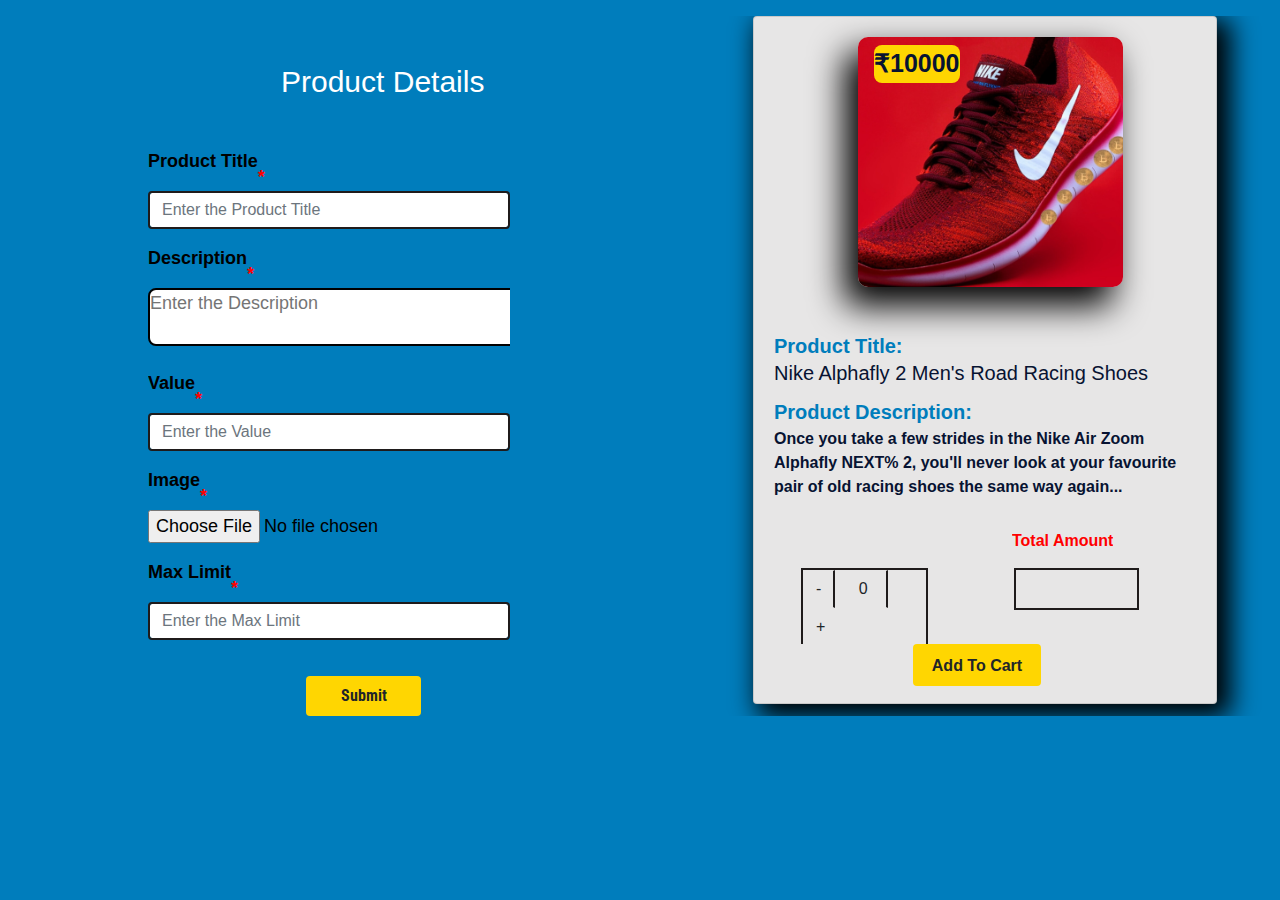
<file: index.html>
<!doctype html>
<html lang="en">
  <head>
    <!-- Required meta tags -->
    <meta charset="utf-8">
    <meta name="viewport" content="width=device-width, initial-scale=1, shrink-to-fit=no">
    <!-- Bootstrap CSS -->
    <link rel="stylesheet" href="assests/css/bootstrap.min.css">
    <link rel="stylesheet" href="assests/css/style.css">
    <!--FONT LINK-->
    <link href="https://fonts.googleapis.com/css2?family=Roboto+Condensed&display=swap" rel="stylesheet">
    <!--ICON LINK-->
    <link href="https://cdnjs.cloudflare.com/ajax/libs/font-awesome/6.4.2/css/all.min.css" rel="stylesheet"/>
    <!--AOS LINK-->
    <link rel="stylesheet" href="https://unpkg.com/aos@next/dist/aos.css" />
    <title>Product</title>
  </head>
  <body>
    <section id="product">
        <div class="whole container-fluid">
            <div class="row mt-3">
                <div class="col-sm-12 col-md-6 left-form pl-5 mt-5">
                    <h1 class="left-h mb-5">Product Details</h1>
                    <form>
                        <div class="form-group">
                          <label for="exampleFormControlInput1">Product Title</label><span style="color: red;" class="star">*</span>
                          <input type="text" class="form-control" id="producttitle" placeholder="Enter the Product Title" required>
                          <p id="producttitleerror" style="display: none;">Please Enter Product Title</p>
                          <P id="producttitlelenghterror" style="display: none;">Product Title must have atleast 10 characters</P>
                        </div>
                        <div class="form-group mt-3">
                          <label for="exampleFormControlInput1">Description</label><span style="color: red;" class="star">*</span><br>
                          <textarea placeholder="Enter the Description" id="description" class="left-description" required></textarea>
                          <p id="descriptionerror" style="display: none;">Please Enter description</p>
                          <P id="descriptionlenghterror" style="display: none;">description must have atleast 20 characters</P>
                        </div>
                        <div class="form-group mt-3">
                          <label for="exampleFormControlInput1">Value</label><span style="color: red;" class="star">*</span>
                          <input type="number" class="form-control" id="value" placeholder="Enter the Value" required>
                          <p id="valueerror" style="display: none;">Please Enter value</p>
                          <P id="valuelimiterror" style="display: none;">value must be a number</P>
                        </div>
                        <div class="form-group mt-3">
                            <label for="exampleFormControlInput1">Image</label><span style="color: red;" class="star">*</span>
                            <input type="file" class="form-control-file" id="productimg" onchange="imagechange(event)" required>
                        </div>
                        <div class="form-group mt-3">
                            <label for="exampleFormControlInput1">Max Limit</label><span style="color: red;" class="star">*</span>
                            <input type="number" class="form-control" id="limit" placeholder="Enter the Max Limit" required>
                            <p id="limiterror" style="display: none;">Please Enter Limit Value</p>
                            <P id="limitnumbererror" style="display: none;">value must be a number</P>
                        </div>
                        <button type="button" class="btn left-btn" onclick="productdescription()">Submit</button>
                      </form>
                </div>
                <div class="col-sm-12 col-md-6 right-product">
                    <div class="card">
                        <img src="./assests/images/product1.jpeg" class="card-img-top" id="card_img_top" alt="...">
                        <span class="right-amount" id="amount">₹10000</span>
                        <div class="card-body mt-4">
                          <span class="span-title">Product Title:</span><h5 class="card-title" id="cardtitle"> Nike Alphafly 2
                            Men's Road Racing Shoes</h5>
                          <span class="span-title">Product Description: </span><p class="card-text" id="carddescription">Once you take a few strides in the Nike Air Zoom Alphafly NEXT% 2, you'll never look at your favourite pair of old racing shoes the same way again...</p>
                          <div class="btn-box">
                            <button type="button" class="btn right-btn0" onclick="decrement()">-</button>
                            <button type="button" class="btn right-btn1" id="maxlimitbtn">0</button>
                            <button type="button" class="btn right-btn2" onclick="increment()">+</button>
                          </div>
                          <p id="maxlimitbtnerror" style="display: none;">Reached Maximum Limit</p>
                          <span class="total" id="total" style="color: red;">Total Amount</span>
                          <div class="total-box">
                            <span id="total_box_amount" class="total-amount"></span>
                          </div>
                          </div>
                          <a href="cart.html" target="_blank" class="btn right-card-btn" onclick="gottocart()">Add To Cart</a>
                        </div>
                      </div>
                    </div>
                </div>
              </div>
          </div>

    </section>
    <script src="assests/js/jquery.min.js" ></script>
    <script src="assests/js/bootstrap.bundle.min.js"></script>
    <script src="https://unpkg.com/aos@next/dist/aos.js"></script>
    <script>
      AOS.init();
      function productdescription(){
        var producttitle=document.getElementById("producttitle");
        var description=document.getElementById("description");
        var value=document.getElementById("value");
        var limit=document.getElementById("limit");
        var cardtitle=document.getElementById("cardtitle");
        var carddescription=document.getElementById("carddescription");
        var amount=document.getElementById("amount");
        var totalamount=document.getElementById("total_box_amount");
        if (producttitle.value){
          if (producttitle.value.length>=10){
            document.getElementById("producttitle").style="display:none;";
            document.getElementById("producttitle").style="border:2px solid #62f700;";
            document.getElementById("producttitlelenghterror").style="display:none;";
            document.getElementById("producttitleerror").style="display:none;";
            let title=producttitle.value;
            var titlefinal=title.substr(0,80)+('....');
            console.log(titlefinal);
            cardtitle.textContent=titlefinal;
          }
          else{
            document.getElementById("producttitle").style="border:2px solid red; width: 460px; ";
            document.getElementById("producttitlelenghterror").style="display:block; color:red;";
            document.getElementById("producttitleerror").style="display:none;";
          }
        }
        else{
          document.getElementById("producttitle").style="border:2px solid red;";
          document.getElementById("producttitlelenghterror").style="display:none;";
          document.getElementById("producttitleerror").style="display:block; color:red;";
        }
        if (description.value){
          if (description.value.length>=20){
            document.getElementById("description").style="display:none;";
            document.getElementById("description").style="border:2px solid #62f700; width: 460px; border-radius: 10px;";
            document.getElementById("descriptionlenghterror").style="display:none;";
            document.getElementById("descriptionerror").style="display:none;";
            let proddescrip=description.value;
            var descriptionfinal=proddescrip.substr(0,155)+('....');
            console.log(descriptionfinal);
            carddescription.textContent=descriptionfinal;
          }
          else{
            document.getElementById("description").style="border:2px solid red; width: 460px; border-radius: 10px;";
            document.getElementById("descriptionlenghterror").style="display:block; color:red;";
            document.getElementById("descriptionerror").style="display:none;";
          }
        }
        else{
          document.getElementById("description").style="border:2px solid red; width: 460px; border-radius: 10px;";
          document.getElementById("descriptionlenghterror").style="display:none;";
          document.getElementById("descriptionerror").style="display:block; color:red;";
        }
        if (value.value){
            document.getElementById("value").style="display:none;";
            document.getElementById("value").style="border:2px solid #62f700;";
            document.getElementById("valueerror").style="display:none;";
            amount.textContent="₹"+value.value;
          }
        else{
          document.getElementById("value").style="border:2px solid red;"
          document.getElementById("valueerror").style="display:block; color:red;";
        }
        if (limit.value){
            document.getElementById("limit").style="border:2px solid #62f700;";
            document.getElementById("limiterror").style="display:none;";
            
          }
        else{
          document.getElementById("limit").style="border:2px solid red;";
          document.getElementById("limiterror").style="display:block; color:red;";
          
        }
        localStorage.setItem('title',titlefinal)
        localStorage.setItem('description',descriptionfinal)
        localStorage.setItem('amount',amount.textContent)
        var eventFire = false;
        document.getElementById("productimg").style="color:red";
        $("button").on("click", function() {
          eventFire = true;
        if(eventFire){
            document.getElementById("productimg").style="color:#62f700";
        }   
        });   
      }
     
      function decrement(){
        document.getElementById("maxlimitbtnerror").style="display:none;";
        let maxlimitbtn=document.getElementById("maxlimitbtn");
        if (maxlimitbtn.textContent>=1){
          maxlimitbtn.textContent--;
          total_box_amount.textContent= total_box_amount.textContent-document.getElementById("value").value;
        }
      }
      function increment(){
        let maxlimitbtn=document.getElementById("maxlimitbtn");
        if(maxlimitbtn.textContent==document.getElementById("limit").value){
          document.getElementById("maxlimitbtnerror").style="display:block; color:red; postion:absolute;";
        }
        else{
          maxlimitbtn.textContent++;
          total_box_amount.textContent=document.getElementById("value").value*maxlimitbtn.textContent;
        }
      }
      function imagechange(event){
        var productimg=document.getElementById("card_img_top");
          productimg.src=URL.createObjectURL(event.target.files[0]);
          productimg.onload=function(){
          URL.revokeObjectURL(productimg.src)
        }
        localStorage.setItem('productimage',URL.createObjectURL(event.target.files[0]))
      }
      function gottocart(){
        localStorage.setItem('amounttotal',total_box_amount.textContent)

      }
    </script>
  </body>
</html>
</file>
<file: assests/css/style.css>
* {
  padding: 0;
  margin: 0;
  box-sizing: border-box;
  overflow-x: hidden;
}
body {
  background-color: #007dbc;
  color: #f4f4f4;
  font-family:'Gill Sans', 'Gill Sans MT', Calibri, 'Trebuchet MS', sans-serif;
  font-weight: bolder;
}
.star{
    margin-bottom:0px;
}
.left-form{
  font-family:"Open Sans", sans-serif;

}
.left-form::after{
  content: ' ';
  border: 1px solid;
  position: absolute;
  top: 38px;
  left: 694px;
  height: 570px;
}
.left-h{
  color: #fff;
  margin-left: 233px;
  font-size: 30px;
  font-weight: 500;
}
.left-description{
  width: 463px; 
  border:2px solid; 
  border-radius: 8px;
}
.form-control{
  border: 2px solid #1f1b1b;
}
.left-btn{
  margin-left: 158px;
  margin-top: 20px;
  padding: 7px;
  width: 115px;
  background-color: #ffd601;
  font-family: 'Roboto Condensed', sans-serif;
  font-weight: 700;
}
.left-btn:hover{
  color: #007dbc;
}
.right-amount{
  position: absolute;
  top: 28px;
  left: 120px;
  font-size: 25px;
  background-color: #ffd601;
  border-radius: 8px;
}
.right-product{
  color: #071332;
  padding-left: 113px;
}
form{
  width: 80%;
  padding-left: 100px;
  font-size: 18px;
  color: black;
}
.card-img-top{
  height: 250px;
  width: 265px;
  margin-left: 104px;
  margin-top: 20px;
  border-radius: 10px;
  box-shadow: -12px 17px 34px 2px black;
}
.card{
  background-color:#e7e6e6 ;
  box-shadow: 9px 8px 26px 5px black;
  width: 29rem; 
  height: 43rem;
}
.btn-box{
  border: 2px solid #1f1b1b;
  width: 30%;
  font-weight: 900;
  margin-left: 27px;
  margin-top: 69px;
}
.right-btn0{
  border-right:2px solid #1f1b1b;
  border-radius: 0px;
}
.right-btn1{
  border-right:2px solid #1f1b1b;
  border-radius: 0px;
  width: 48px;
}
.right-card-btn{
  margin-left: 159px;
  padding: 9px;
  width: 128px;
  background-color: #ffd601;
  margin-bottom: 17px;
  font-weight: 700;
}
.right-card-btn:hover{
  color: #007dbc;
}
.total-box{
  border: 2px solid #1f1b1b;
  width: 27%;
  height: 42px;
  position: absolute;
  left: 260px;
  bottom: 93px;
}
.total{
  position: absolute;
  left: 258px;
  bottom: 150px;
}
.total-amount{
  position: relative;
  left: 45px;
  top: 7px;
}
.span-title{
  color: #007dbc;

  font-size: 20px;
}
@media (max-width: 768px){
    body {
  background-color: #007dbc;
  color: #f4f4f4;
  font-family:'Gill Sans', 'Gill Sans MT', Calibri, 'Trebuchet MS', sans-serif;
  font-weight: bolder;
  height:205vh;
}
.star{
    position:relative;
    bottom:10px;
    left:2px;
}
  .left-form{
    font-family:"Open Sans", sans-serif;
    width: 100%;
    position: relative;
    left: -66px;
    overflow: hidden;
  }
  .left-form::after{
    content: ' ';
    border: 1px solid;
    position: absolute;
    top: 38px;
    left: 694px;
    height: 570px;
  }
  .left-description{
    width: 266px; 
    border:2px solid; 
    border-radius: 8px;
  }
  .left-h{
    color: #fff;
    margin-left: 28px;
    font-size: 30px;
    font-weight: 500;
  }
  .form-control{
    border: 2px solid #1f1b1b;
    width: 266px;
  }
  .left-btn{
    margin-left: 86px;
    margin-top: 20px;
    padding: 7px;
    width: 115px;
    background-color: #ffd601;
    font-family: 'Roboto Condensed', sans-serif;
    font-weight: 700;
  }
  .left-btn:hover{
    color: #007dbc;
  }
  .right-amount{
    position: absolute;
    top: 28px;
    left: 43px;
    font-size: 25px;
    background-color: #ffd601;
    border-radius: 8px;
  }
  .right-product{
    color: #071332;
    padding-left: 113px;
    overflow: hidden;
  }
  form{
    width: 100%;
    padding-left: 0px;
    font-size: 18px;
    color: black;
    margin-left: 49px;
    position: relative;
    left: -16px;
  }
  .card-img-top{
    height: 250px;
    width: 265px;
    margin-left: 31px;
    margin-top: 20px;
    border-radius: 10px;
    box-shadow: -12px 17px 34px 2px black;
  }
  .card{
    background-color: #e7e6e6;
    box-shadow: 9px 8px 26px 5px black;
    margin-top: 82px;
    margin-left: -100px;
    width: 21rem;
    height: 43rem;
  }
  .btn-box{
    border: 2px solid #1f1b1b;
    width: 46%;
    font-weight: 900;
    margin-left: -7px;
    margin-top: 36px;
  }
  .right-btn0{
    border-right:2px solid #1f1b1b;
    border-radius: 0px;
  }
  .right-btn1{
    border-right:2px solid #1f1b1b;
    border-radius: 0px;
    width: 48px;
  }
  .right-card-btn{
    margin-left: 93px;
    padding: 9px;
    width: 128px;
    background-color: #ffd601;
    margin-bottom: 4px;
    font-weight: 700;
  }
  .right-card-btn:hover{
    color: #007dbc;
  }
  .total-box{
    border: 2px solid #1f1b1b;
    width: 34%;
    height: 42px;
    position: absolute;
    left: 183px;
    bottom: 69px;
  }
  .total{
    position: absolute;
    left: 179px;
    bottom: 115px;
  }
  .total-amount{
    position: relative;
    left: 45px;
    top: 7px;
  }
  .span-title{
    color: #007dbc;
  
  }
}
</file>
